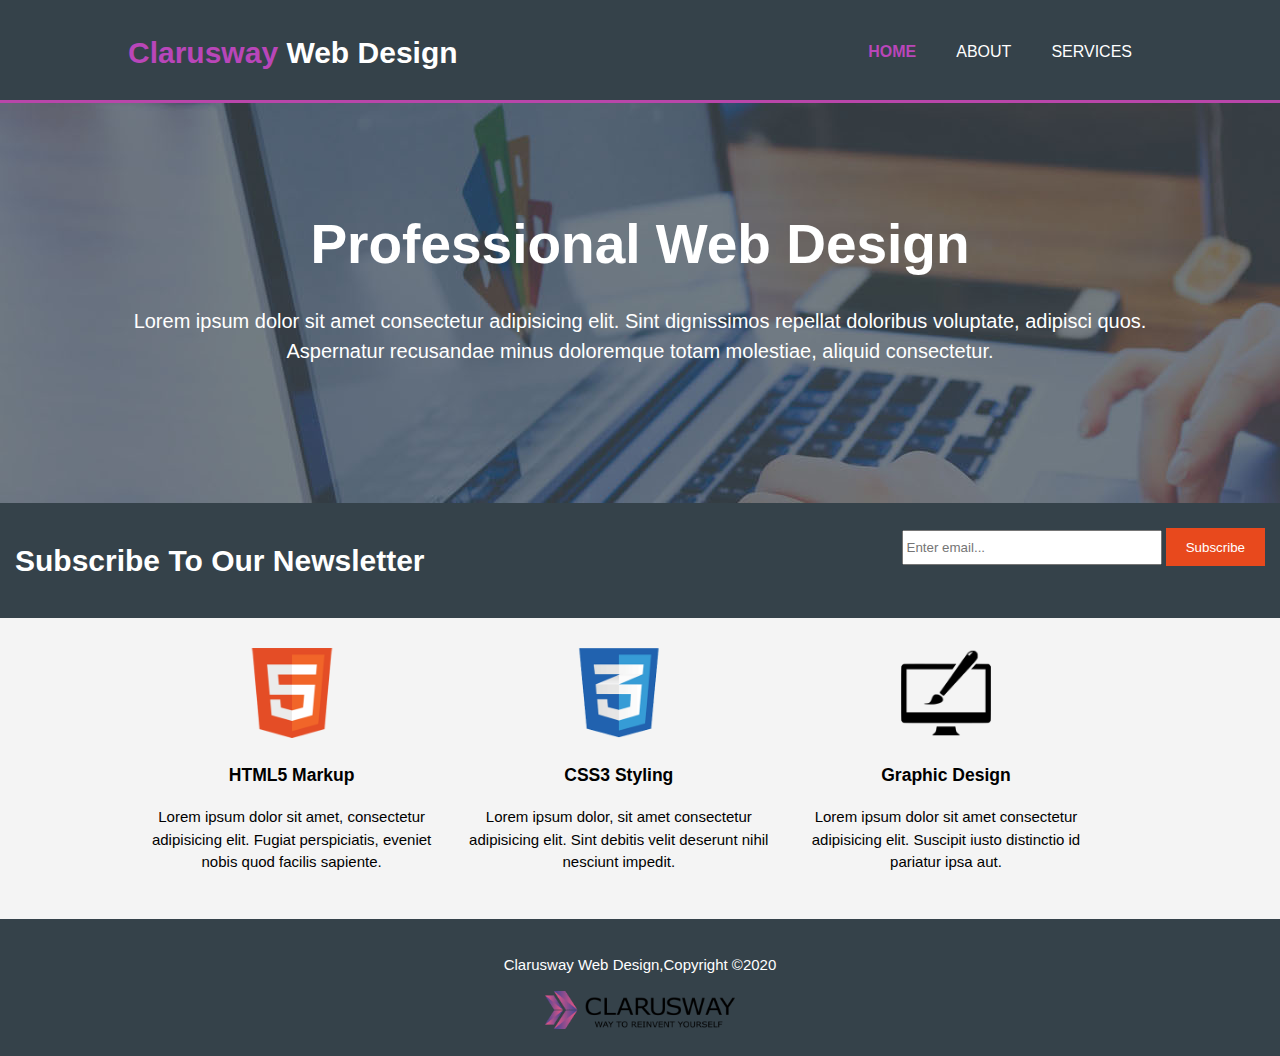
<file: index.html>
<!DOCTYPE html>
<html lang="en">
<head>
    <meta charset="UTF-8">
    <meta http-equiv="X-UA-Compatible" content="IE=edge">
    <meta name="viewport" content="width=device-width, initial-scale=1.0">
    <title>Clarusway Web Design | Welcome </title>
    <link rel="stylesheet" href="./style.css">
</head>
<body>
   <header>
       <div class="container">
           <div id="branding">
               <h1><span class="highlight">Clarusway</span> Web Design</h1>
           </div>
           <nav>
               <ul>
                   <li class= "current"><a href="index.html">Home</a></li>
                   <li><a href="about.html">About</a></li>
                   <li><a href="services.html">Services</a></li>
               </ul>
           </nav>
       </div>
   </header> 
   <section id="showcase">
       <div class="container">
           <h1>Professional Web Design</h1>
           <p>Lorem ipsum dolor sit amet consectetur adipisicing elit. Sint dignissimos repellat doloribus voluptate, adipisci quos. Aspernatur recusandae minus doloremque totam molestiae, aliquid consectetur.</p>
       </div>
    </section>

    <section id="newsletter">
        <div class="container"></div>
        <h1>Subscribe To Our Newsletter</h1>
        <form action="">
            <input type="email" name="" id="" placeholder="Enter email...">
            <button type="submit" class="button_1">Subscribe</button>
        </form>
    </section>

    <section id="boxes">
        <div class="container">
            <div class="box">
                <img src="./img/logo_html.png" alt="">
                <h3>HTML5 Markup</h3>
                <p>Lorem ipsum dolor sit amet, consectetur adipisicing elit. Fugiat perspiciatis, eveniet nobis quod facilis sapiente.</p>
            </div>
            <div class="box">
                <img src="./img/logo_css.png" alt="">
                <h3>CSS3 Styling</h3>
                <p>Lorem ipsum dolor, sit amet consectetur adipisicing elit. Sint debitis velit deserunt nihil nesciunt impedit.</p>
            </div>
            <div class="box">
                <img src="./img/logo_brush.png" alt="">
                <h3>Graphic Design</h3>
                <p>Lorem ipsum dolor sit amet consectetur adipisicing elit. Suscipit iusto distinctio id pariatur ipsa aut.</p>
            </div>
        </div>
    </section>
    <footer>
        <p>Clarusway Web Design,Copyright &copy;2020</p>
        <img src="./img/clarusway_logo.png"">
    </footer>
</body>
</html>
</file>
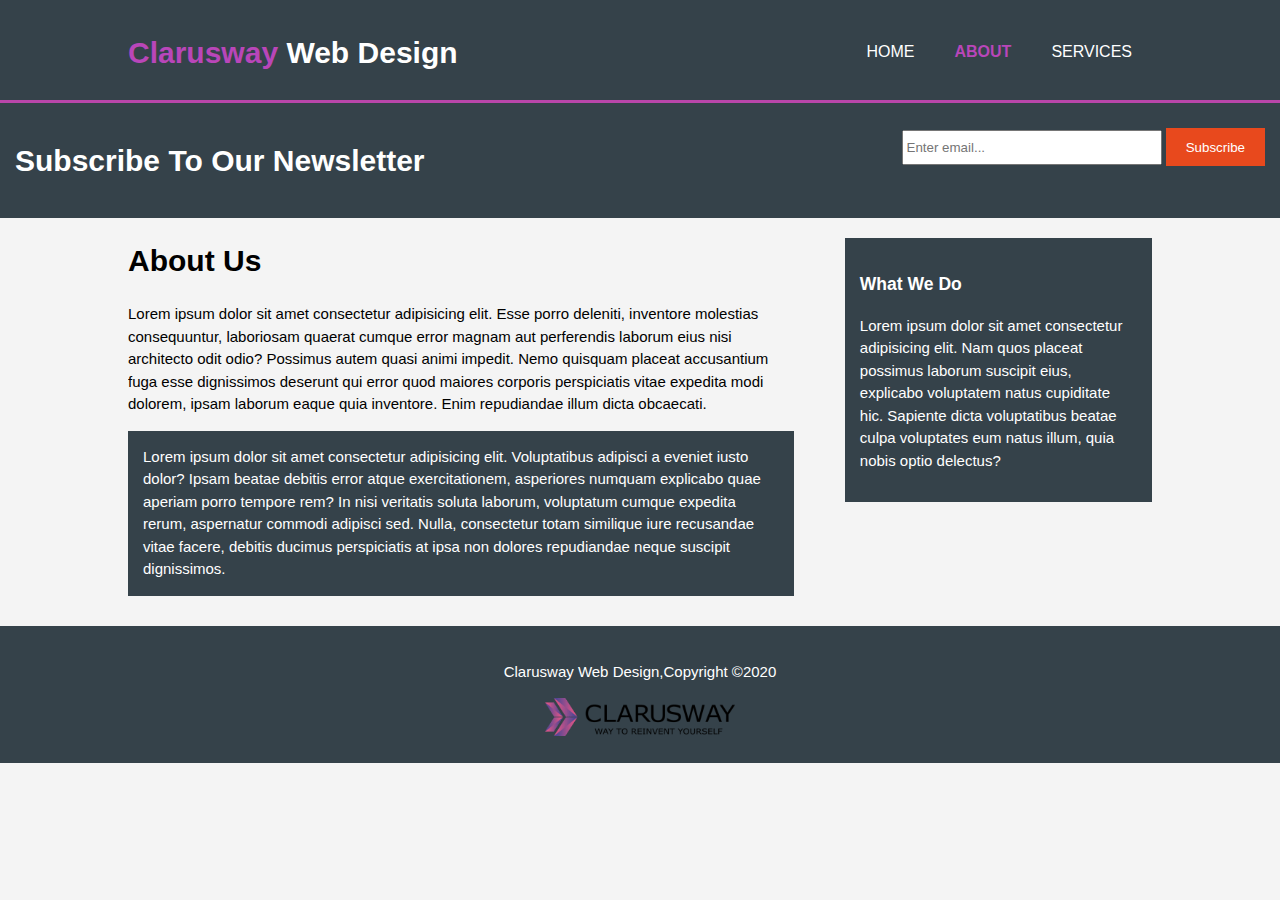
<file: about.html>
<!DOCTYPE html>
<html lang="en">
<head>
    <meta charset="UTF-8">
    <meta http-equiv="X-UA-Compatible" content="IE=edge">
    <meta name="viewport" content="width=device-width, initial-scale=1.0">
    <title>Clarusway Web Design | About </title>
    <link rel="stylesheet" href="./style.css">
</head>
<body>
   <header>
       <div class="container">
           <div id="branding">
               <h1><span class="highlight">Clarusway</span> Web Design</h1>
           </div>
           <nav>
               <ul>
                   <li><a href="index.html">Home</a></li>
                   <li class= "current" ><a href="about.html">About</a></li>
                   <li><a href="services.html">Services</a></li>
               </ul>
           </nav>
       </div>
   </header> 
   

    <section id="newsletter">
        <div class="container"></div>
        <h1>Subscribe To Our Newsletter</h1>
        <form action="">
            <input type="email" name="" id="" placeholder="Enter email...">
            <button type="submit" class="button_1">Subscribe</button>
        </form>
    </section>

    <section id="main">
        <div class="container">
            <article id="main-col">
                <h1 class="page-title">About Us</h1>
                <p>Lorem ipsum dolor sit amet consectetur adipisicing elit. Esse porro deleniti, inventore molestias consequuntur, laboriosam quaerat cumque error magnam aut perferendis laborum eius nisi architecto odit odio? Possimus autem quasi animi impedit. Nemo quisquam placeat accusantium fuga esse dignissimos deserunt qui error quod maiores corporis perspiciatis vitae expedita modi dolorem, ipsam laborum eaque quia inventore. Enim repudiandae illum dicta obcaecati.</p>
                <p class="dark">Lorem ipsum dolor sit amet consectetur adipisicing elit. Voluptatibus adipisci a eveniet iusto dolor? Ipsam beatae debitis error atque exercitationem, asperiores numquam explicabo quae aperiam porro tempore rem? In nisi veritatis soluta laborum, voluptatum cumque expedita rerum, aspernatur commodi adipisci sed. Nulla, consectetur totam similique iure recusandae vitae facere, debitis ducimus perspiciatis at ipsa non dolores repudiandae neque suscipit dignissimos.</p>

            </article>
            <aside id="sidebar">
                <div class="dark">
                    <h3>What We Do</h3>
                    <p>Lorem ipsum dolor sit amet consectetur adipisicing elit. Nam quos placeat possimus laborum suscipit eius, explicabo voluptatem natus cupiditate hic. Sapiente dicta voluptatibus beatae culpa voluptates eum natus illum, quia nobis optio delectus?</p>
                </div>
            </aside>
            
            </div>
        </div>
    </section>
    <footer>
        <p>Clarusway Web Design,Copyright &copy;2020</p>
        <img src="./img/clarusway_logo.png"">
    </footer>
</body>
</html>
</file>
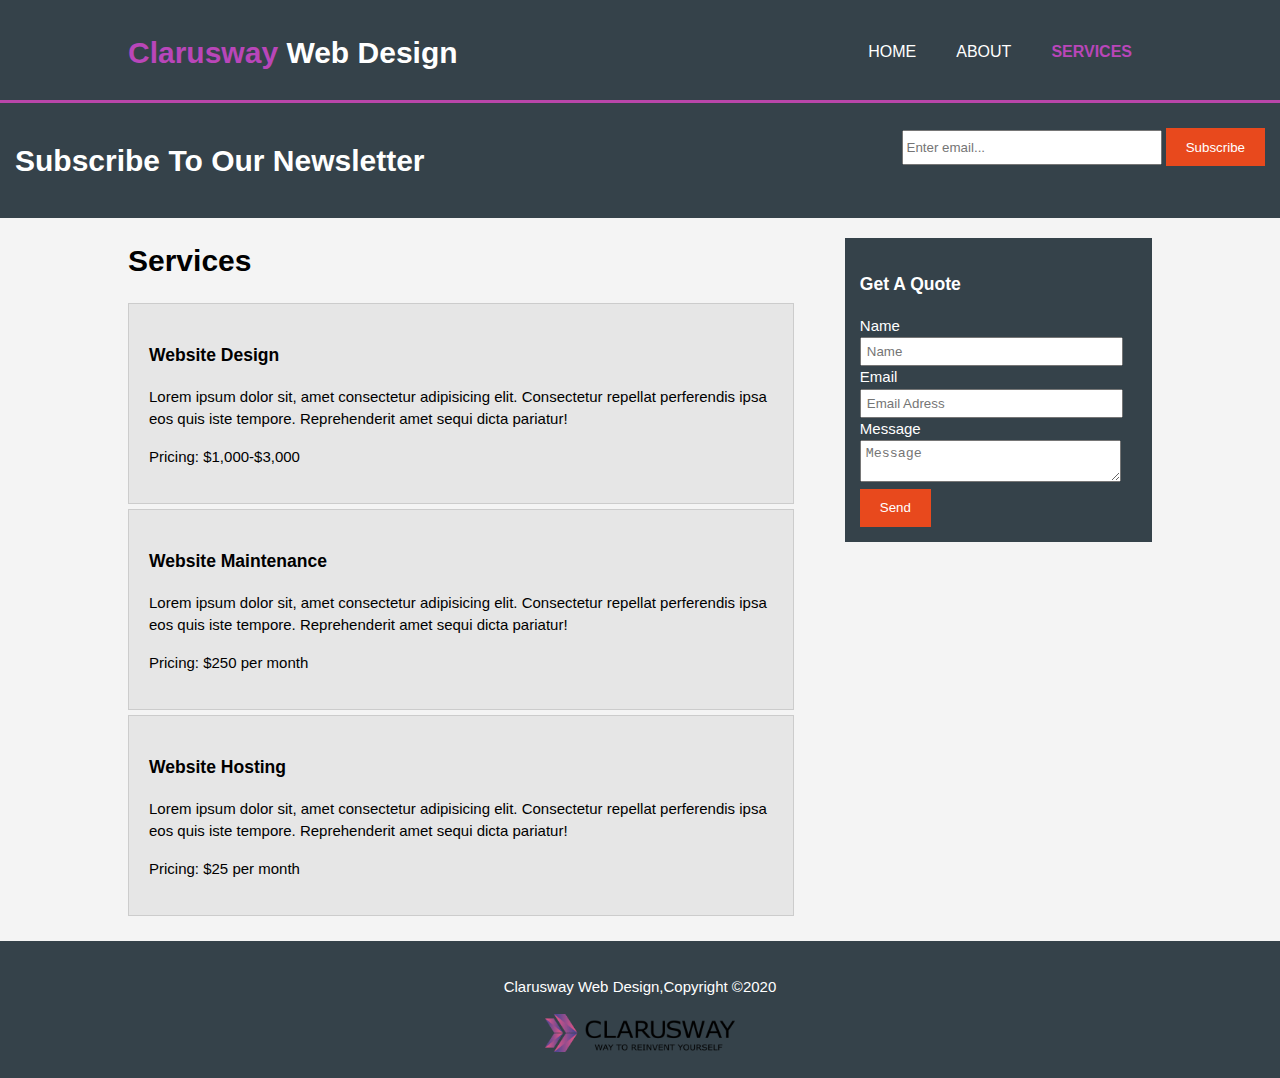
<file: services.html>
<!DOCTYPE html>
<html lang="en">
<head>
    <meta charset="UTF-8">
    <meta http-equiv="X-UA-Compatible" content="IE=edge">
    <meta name="viewport" content="width=device-width, initial-scale=1.0">
    <title>Clarusway Web Design | Services </title>
    <link rel="stylesheet" href="./style.css">
</head>
<body>
   <header>
       <div class="container">
           <div id="branding">
               <h1><span class="highlight">Clarusway</span> Web Design</h1>
           </div>
           <nav>
               <ul>
                   <li><a href="index.html">Home</a></li>
                   <li><a href="about.html">About</a></li>
                   <li class= "current"><a href="services.html">Services</a></li>
               </ul>
           </nav>
       </div>
   </header> 
   

    <section id="newsletter">
        <div class="container"></div>
        <h1>Subscribe To Our Newsletter</h1>
        <form action="">
            <input type="email" name="" id="" placeholder="Enter email...">
            <button type="submit" class="button_1">Subscribe</button>
        </form>
    </section>

    <section id="main">
        <div class="container">
            <article id="main-col">
                <h1 class="page-title">Services</h1>
                <ul id="services">
                    <li>
                        <h3>Website Design</h3>
                        <p>Lorem ipsum dolor sit, amet consectetur adipisicing elit. Consectetur repellat perferendis ipsa eos quis iste tempore. Reprehenderit amet sequi dicta pariatur!</p>
                        <p>Pricing: $1,000-$3,000</p>
                    </li>
                    <li>
                        <h3>Website Maintenance</h3>
                        <p>Lorem ipsum dolor sit, amet consectetur adipisicing elit. Consectetur repellat perferendis ipsa eos quis iste tempore. Reprehenderit amet sequi dicta pariatur!</p>
                        <p>Pricing: $250 per month</p>
                    </li>
                    <li>
                        <h3>Website Hosting</h3>
                        <p>Lorem ipsum dolor sit, amet consectetur adipisicing elit. Consectetur repellat perferendis ipsa eos quis iste tempore. Reprehenderit amet sequi dicta pariatur!</p>
                        <p>Pricing: $25 per month</p>
                    </li>

                </ul>
            </article>
            <aside id="sidebar">
                <div class="dark">
                    <h3>Get A Quote</h3>
                    <form action="" class="quote">
                        <div>
                            <label for="">Name</label>
                            <input type="text" placeholder="Name">
                        </div>
                        <div>
                            <label for="">Email</label>
                            <input type="email" placeholder="Email Adress">
                        </div>
                        <div>
                            <label for="">Message</label>
                            <textarea placeholder = "Message"></textarea>
                        </div>
                        <button class="button_1" type="submit">Send</button>
                    </form>
                   
                </div>
            </aside>
            
            </div>
        </div>
    </section>
    <footer>
        <p>Clarusway Web Design,Copyright &copy;2020</p>
        <img src="./img/clarusway_logo.png"">
    </footer>
</body>
</html>
</file>
<file: style.css>
body{
font-family: Arial, Helvetica, sans-serif;
font-size: 15px;
line-height: 1.5;
padding: 0;
margin: 0;
background-color: #f4f4f4;
}
ul{
    margin:0;
    padding: 0;
}
.button_1{
    height: 38px;
    background: #e8491d;
    border: 0;
    padding-left: 20px;
    padding-right: 20px;
    color: #ffffff;

}

.dark{
    padding: 15px;
    background: #35424a;
    color: #ffffff;
    margin-top: 10px;
    margin-bottom: 10px;
}

/*Global*/
.container{
    width: 80%;
    margin: auto;
    overflow: hidden;
}

/*Header*/

header{
    background: #35424a;
    color: #ffffff;
    padding-top: 30px;
    min-height: 70px;
    border-bottom: rgb(185, 70, 170) 3px solid;
}
header a{
    color: #ffffff;
    text-decoration: none;
    text-transform: uppercase;
    font-size: 16px;

}

header li{
    float:left;
    display: inline;
    padding: 0 20px 0 20px;
}
header #branding{
    float:left;
}

header #branding h1{
    margin: 0;
}

header nav{
    float: right;
    margin-top: 10px;
}

header .highlight, header .current a{
    color: rgb(185, 70, 185);
    font-weight: bold;

}

header a:hover{
    color: #cccccc;
    font-weight: bold;
}

/*Showcase*/

#showcase{
    min-height: 400px;
    background: url(./img/showcase.jpg) no-repeat 0 -400px;
    text-align: center;
    color: #ffffff;
}

#showcase h1 {
    margin-top:  100px;
    font-size: 55px;
    margin-bottom: 10px;
}

#showcase p{
    font-size: 20px;
}

/*newsletter*/
#newsletter{
    display:flow-root;
    padding: 15px;
    
    color: #ffffff;
    background: #35424a;

}
#newsletter h1{
    float: left;
}
#newsletter form{
    
    float: right;
    margin-top: 10px;
}
#newsletter input[type="email"]{
    padding:3px;
    height: 25px;
    width: 250px;
}
/*Boxes*/

#boxes {
    margin-top:20px;

}
#boxes .box {
    float: left;
    text-align: center;
    width: 30%;
    padding: 10px;

}
#boxes .box img {
    width:90px;
}

/*Sidebar*/

aside#sidebar{
    float: right;
    width: 30%;
    margin-top: 10px;
    
}

aside#sidebar .quote input, aside#sidebar .quote textarea{
    width : 90%;
    padding : 5px;

}

/* Main-col*/
article#main-col{
    float: left;
    width: 65%;
    
}

/*Services*/
ul#services li {
    list-style: none;
    padding: 20px;
    border: #cccccc solid 1px;
    margin-bottom: 5px;
    background: #e6e6e6;

}

footer{
    padding: 20px;
    margin-top: 20px;
    color: #ffffff;
    background-color:  #35424a;
    text-align: center;
    
}
footer img{
    height: 38px;
    
}

/*Media Queries*/
@media(max-width: 768px){
    header #branding,
    header nav,
    header nav li,
    #newsletter h1,
    #newsletter form,
    #boxes .box,
    article #main-col,
    aside#sidebar{
        float: none;
        text-align : center;
        width : 100%;

    }
    header{
        padding-bottom: 20px;
    }
    #showcase h1{
        margin-top: 40px;
    }
    #newsletter button, .quote button{
        display: inline-block;

    }
    #newsletter form input[type="email"], .quote input, .quote textarea{
        width: 100%;
        margin-bottom: 5px;
    }

}
</file>
